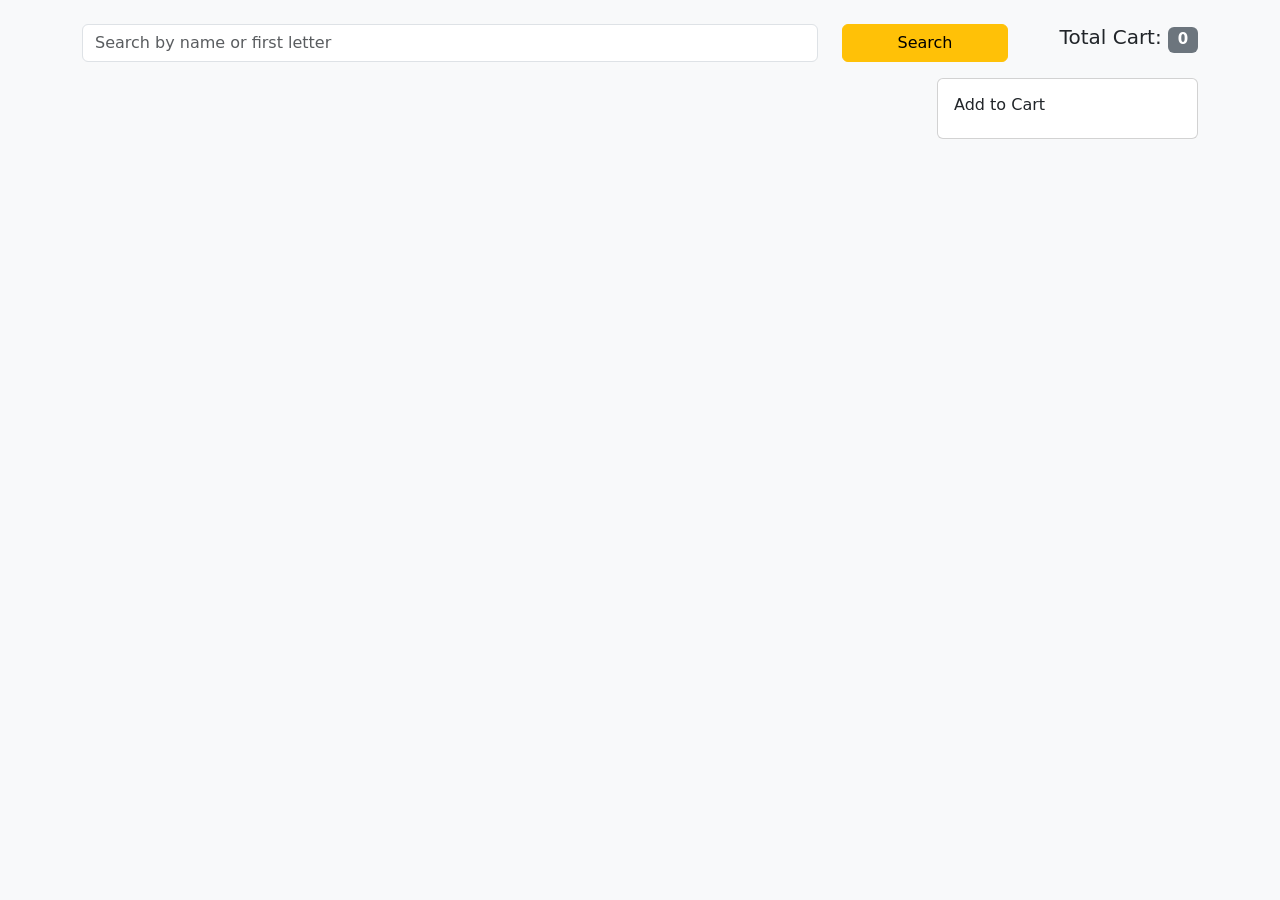
<file: index.html>
<!DOCTYPE html>
<html lang="en">
<head>
    <meta charset="UTF-8">
    <meta name="viewport" content="width=device-width, initial-scale=1.0">
    <title>SDP Assignment 2</title>
    <link href="https://cdn.jsdelivr.net/npm/bootstrap@5.3.2/dist/css/bootstrap.min.css" rel="stylesheet">
    <link rel="stylesheet" href="assignment2.css">
</head>
<body>
    <div class="container my-4">
        <div class="row mb-3 align-items-center">
            <div class="col-md-8">
                <input id="searchInput" class="form-control" placeholder="Search by name or first letter">
            </div>
            <div class="col-md-2">
                <button id="searchBtn" class="btn btn-warning w-100">Search</button>
            </div>
            <div class="col-md-2 text-end">
                <h5>Total Cart: <span id="groupCount" class="badge bg-secondary">0</span></h5>
            </div>
        </div>

        <div class="row">
            <div class="col-lg-9" id="cardsColumn">
                <div id="cardsRow" class="row g-3"></div>
                <div id="notFound" class="text-muted mt-3" style="display:none;">No drinks found.</div>
            </div>
            <div class="col-lg-3">
                <div class="card">
                    <div class="card-body">
                        <h6 class="card-title">Add to Cart</h6>
                        <ul id="groupList" class="list-group list-group-flush"></ul>
                    </div>
                </div>
            </div>
        </div>
    </div>

    <!-- Details Modal -->
    <div class="modal fade" id="detailsModal" tabindex="-1" aria-hidden="true">
      <div class="modal-dialog modal-lg">
        <div class="modal-content">
          <div class="modal-header">
            <h5 id="modalTitle" class="modal-title">Details</h5>
            <button type="button" class="btn-close" data-bs-dismiss="modal" aria-label="Close"></button>
          </div>
          <div class="modal-body" id="modalBody"></div>
          <div class="modal-footer">
            <button type="button" class="btn btn-secondary" data-bs-dismiss="modal">Close</button>
          </div>
        </div>
      </div>
    </div>

    <script src="https://cdn.jsdelivr.net/npm/bootstrap@5.3.2/dist/js/bootstrap.bundle.min.js"></script>
    <script src="assignment2.js"></script>
</body>
</html>
</file>
<file: assignment2.css>
body { background:#f8f9fa; }
.card-drink { height:100%; display:flex; flex-direction:column; }
.card-drink img { object-fit:cover; height:220px; }
.card-body p { flex:1 1 auto; }
.card-footer { background:transparent; border-top:0; }
.list-group-item small { color:#666; }
</file>
